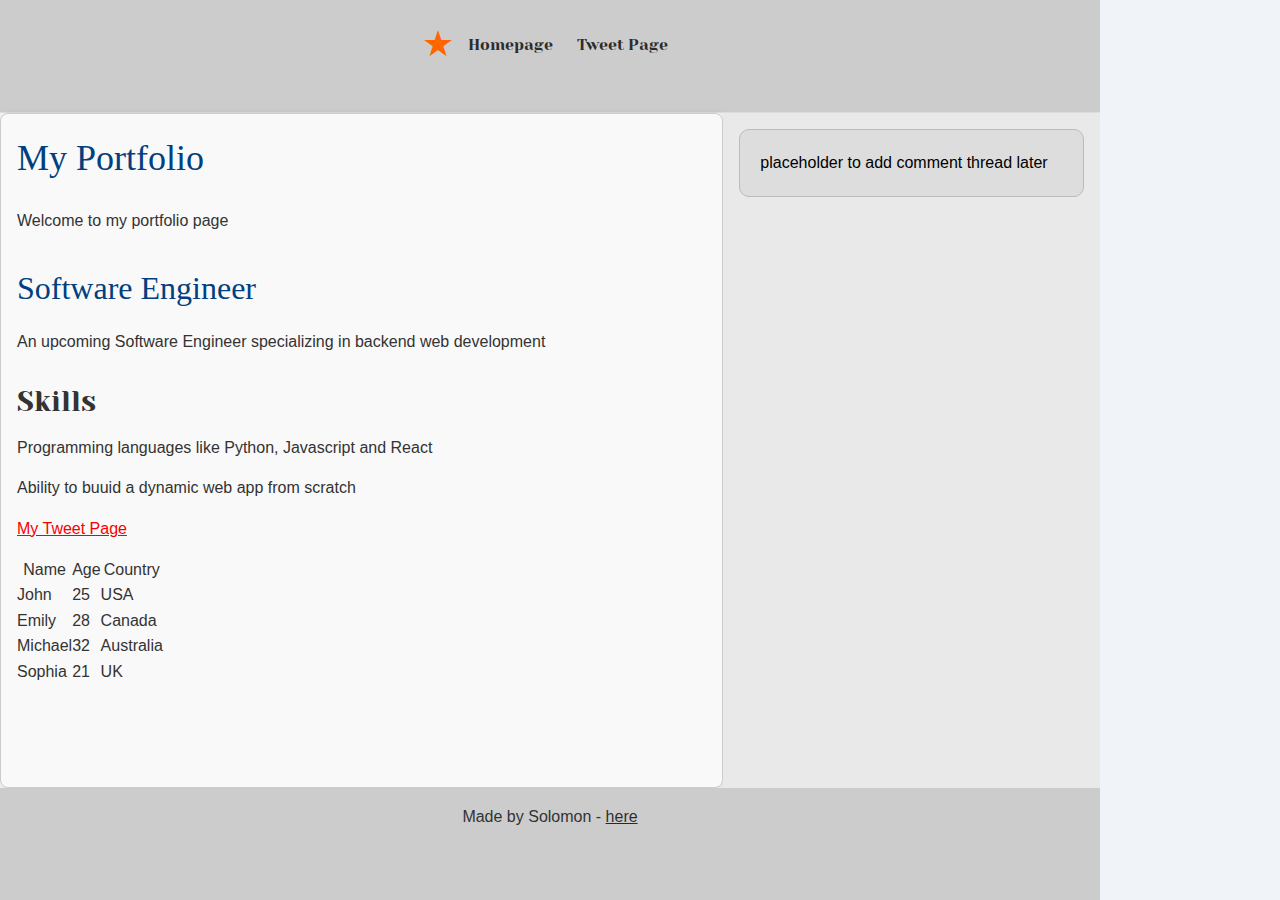
<file: css_basic/index.html>
<!DOCTYPE html>
<html lang="en">
  <head>
    <meta charset="utf-8" />
    <meta name="viewport" content="width=device-width, initial-scale=1.0">
    <title>My First Portfolio</title>
    <link href="base.css" rel="stylesheet">
    <link href="styles.css" rel="stylesheet">
  </head>
  <body class="works_on_smartphone">
    <header>
      <ul>
        <li class="logo">&starf;</li>
        <li><a href="index.html">Homepage</a></li>
        <li><a href="tweets.html">Tweet Page</a></li>
      </ul>
    </header>

    <main>
      <article>
        <h1>My Portfolio</h1>
        <p>Welcome to my portfolio page</p>
        <h2>Software Engineer</h2>
        <p>
          An upcoming Software Engineer specializing in backend web development
        </p>
        <a href="https://i.ibb.co/gTDZZT8/ALX-Logo-07.png"></a>
        <h3>Skills</h3>
        <p>Programming languages like Python, Javascript and React</p>
        <p>Ability to buuid a dynamic web app from scratch</p>
        <p><a href="tweets.html">My Tweet Page</a></p>

        <table>
            <thead>
                <tr>
                    <th>Name</th>
                    <th>Age</th>
                    <th>Country</th>
                </tr>
            </thead>
            <tbody>
                <tr>
                    <td>John</td>
                    <td>25</td>
                    <td>USA</td>
                </tr>
                <tr>
                    <td>Emily</td>
                    <td>28</td>
                    <td>Canada</td>
                </tr>
                <tr>
                    <td>Michael</td>
                    <td>32</td>
                    <td>Australia</td>
                </tr>
                <tr>
                    <td>Sophia</td>
                    <td>21</td>
                    <td>UK</td>
                </tr>
            </tbody>
        </table>
      </article>

      <aside><p>placeholder to add comment thread later</p></aside>
    </main>

    <footer>
      <p>Made by Solomon - <a href="https://github.com/uhiara" target="_blank">here</a></p>
    </footer>
  </body>
</html>
</file>
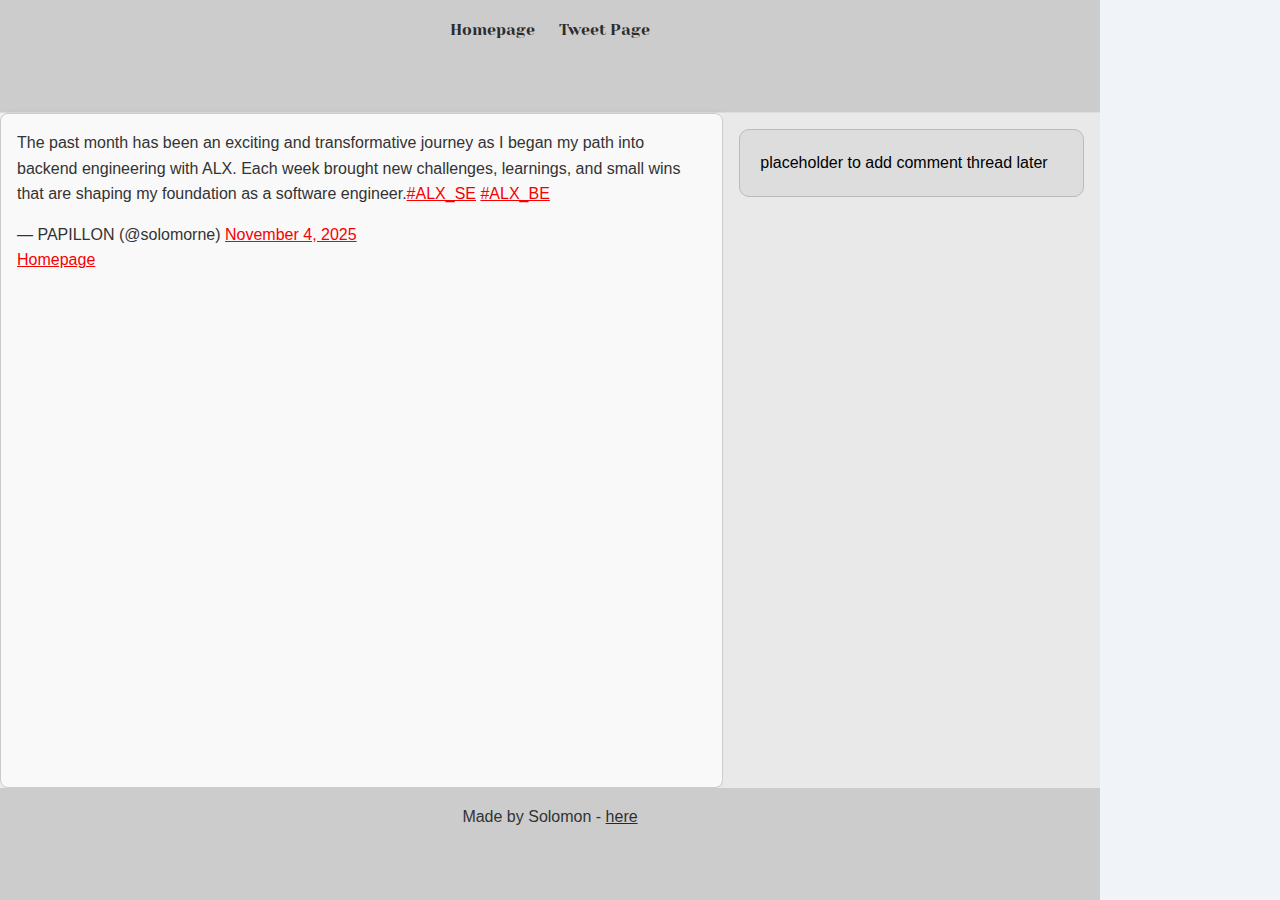
<file: css_basic/tweets.html>
<!DOCTYPE html>
<html lang="en">
  <head>
    <meta charset="utf-8" />
    <title>Tweets Page</title>
    <link href="base.css" rel="stylesheet">
    <link href="styles.css" rel="stylesheet">
  </head>
  <body>
    <header>
      <ul>
        <li><a href="index.html">Homepage</a></li>
        <li><a href="tweets.html">Tweet Page</a></li>
      </ul>
    </header>

    <main>
      <article>
        <blockquote class="twitter-tweet">
          <p lang="en" dir="ltr">
            The past month has been an exciting and transformative journey as I
            began my path into backend engineering with ALX. Each week brought
            new challenges, learnings, and small wins that are shaping my
            foundation as a software engineer.<a
              href="https://twitter.com/hashtag/ALX_SE?src=hash&amp;ref_src=twsrc%5Etfw"
              >#ALX_SE</a
            >
            <a
              href="https://twitter.com/hashtag/ALX_BE?src=hash&amp;ref_src=twsrc%5Etfw"
              >#ALX_BE</a
            >
          </p>
          &mdash; PAPILLON (@solomorne)
          <a
            href="https://twitter.com/solomorne/status/1985757721467965833?ref_src=twsrc%5Etfw"
            >November 4, 2025</a
          >
        </blockquote>
        <script
          async
          src="https://platform.twitter.com/widgets.js"
          charset="utf-8"
        ></script>
        <p><a href="index.html">Homepage</a></p>
      </article>

      <aside><p>placeholder to add comment thread later</p></aside>
    </main>

    <footer>
      <p>Made by Solomon - <a href="https://github.com/uhiara" target="_blank">here</a></p>
    </footer>
  </body>
</html>
</file>
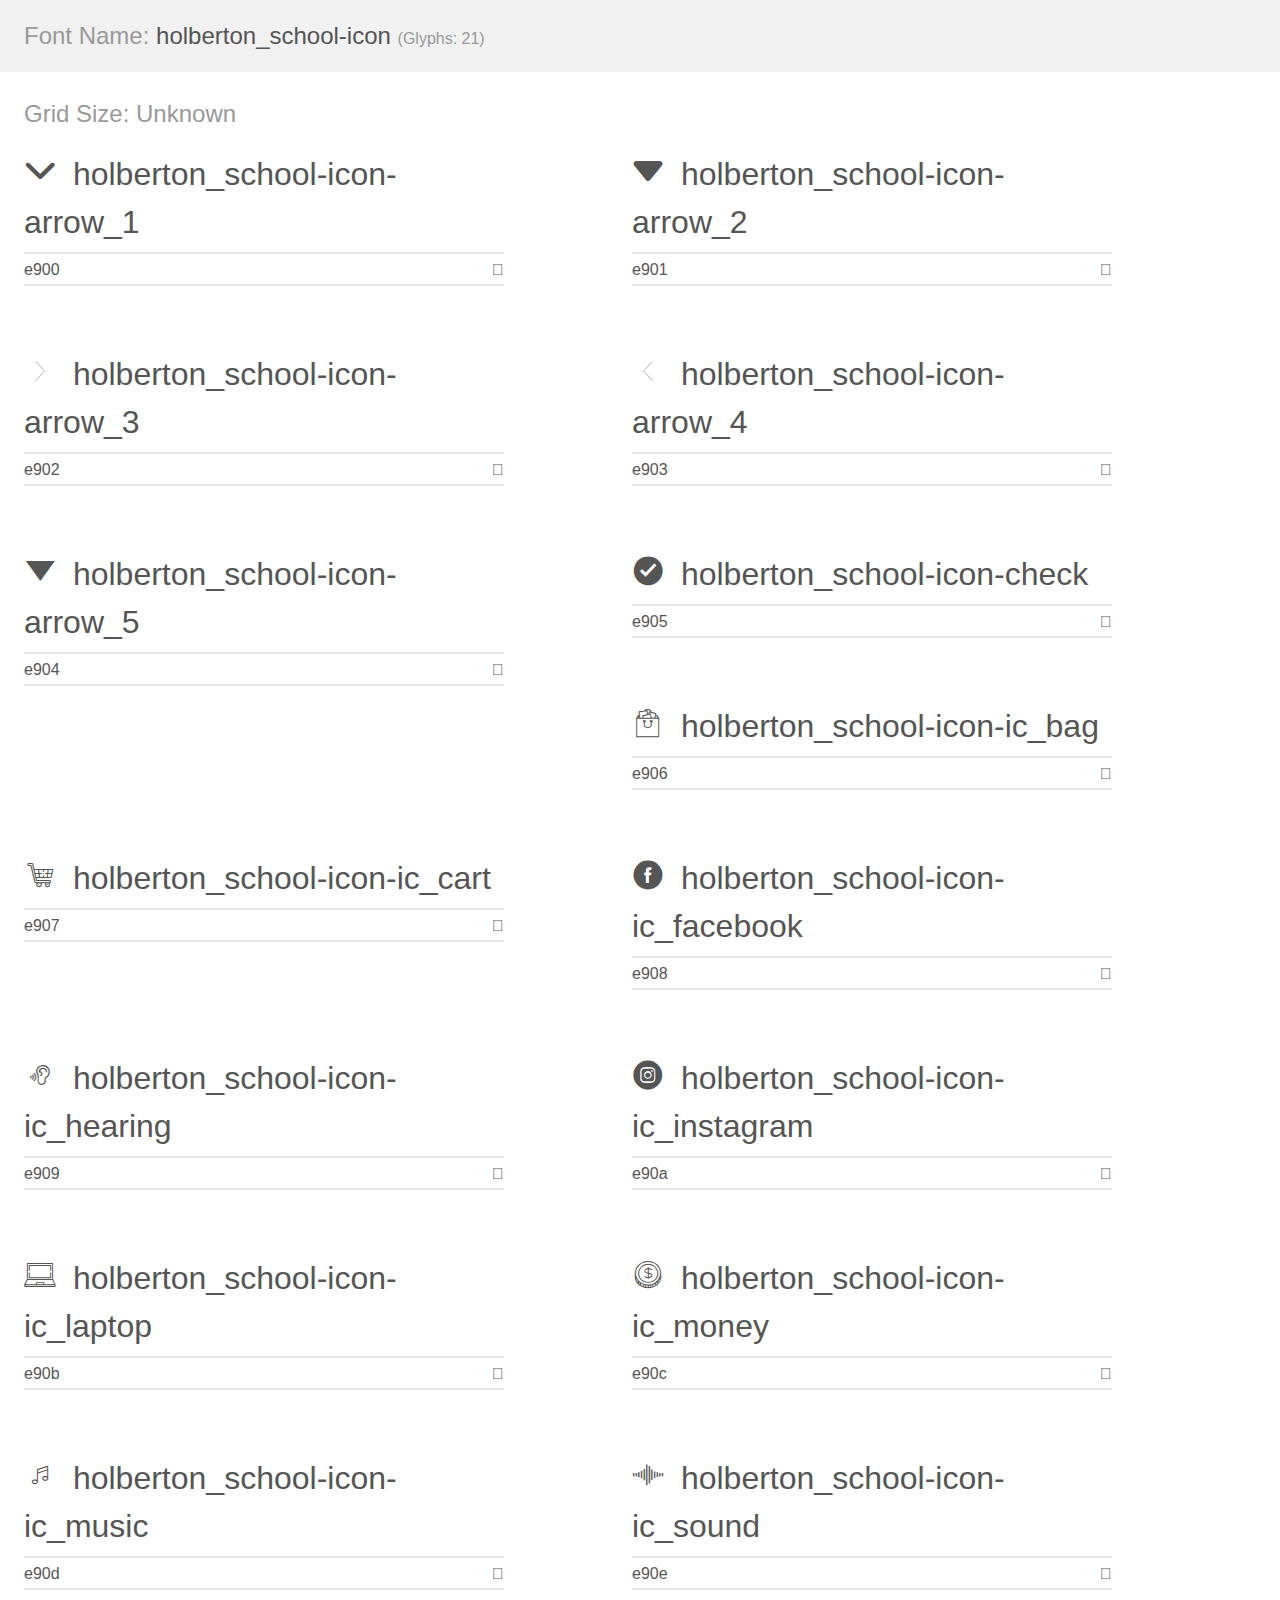
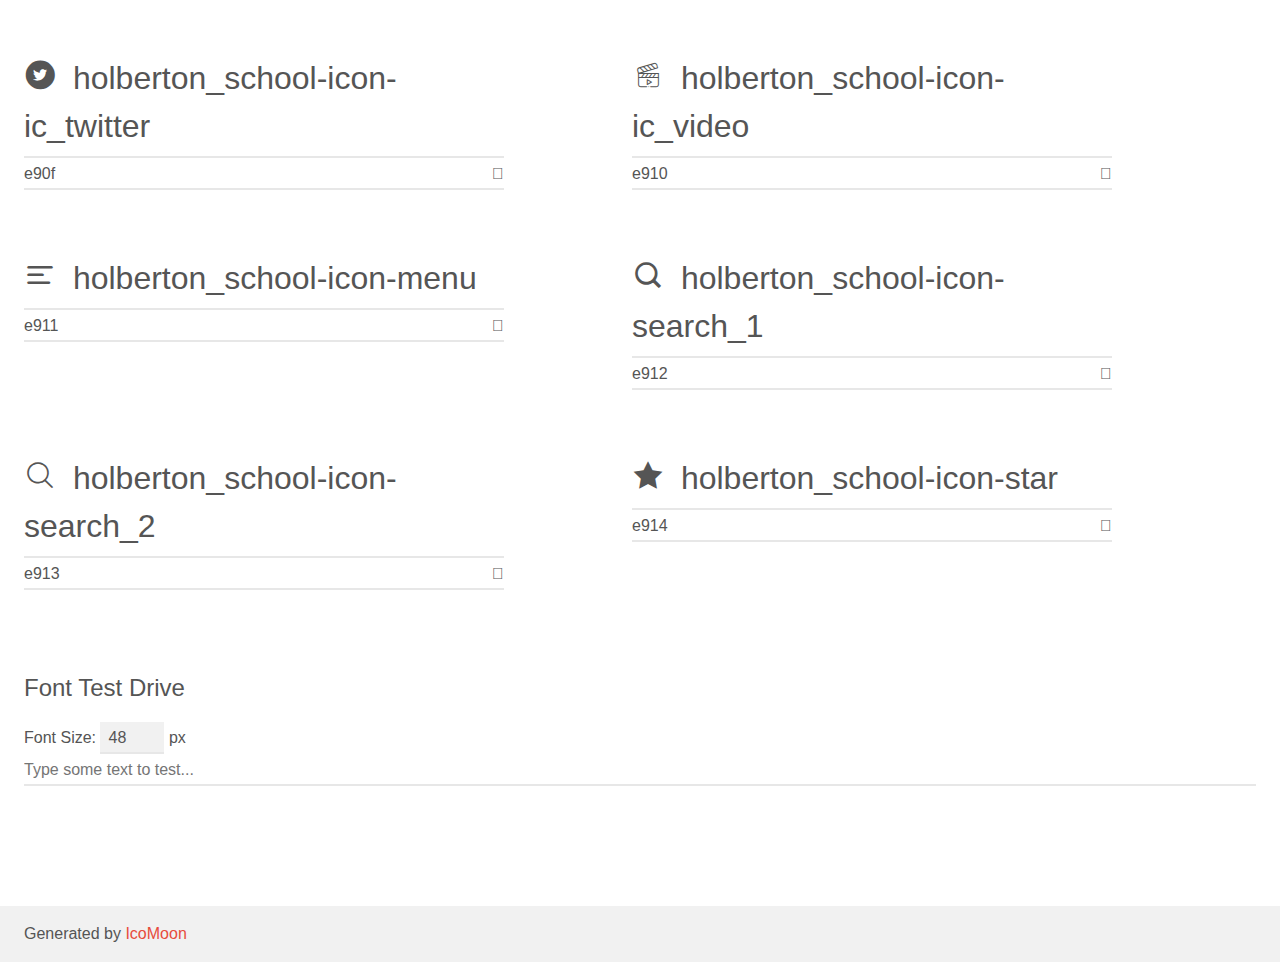
<file: headphones/Assets/holberton_school-icon/demo.html>
<!doctype html>
<html>
<head>
    <meta charset="utf-8">
    <title>IcoMoon Demo</title>
    <meta name="description" content="An Icon Font Generated By IcoMoon.io">
    <meta name="viewport" content="width=device-width, initial-scale=1">
    <link rel="stylesheet" href="demo-files/demo.css">
    <link rel="stylesheet" href="style.css"></head>
<body>
    <div class="bgc1 clearfix">
        <h1 class="mhmm mvm"><span class="fgc1">Font Name:</span> holberton_school-icon <small class="fgc1">(Glyphs:&nbsp;21)</small></h1>
    </div>
    <div class="clearfix mhl ptl">
        <h1 class="mvm mtn fgc1">Grid Size: Unknown</h1>
        <div class="glyph fs1">
            <div class="clearfix bshadow0 pbs">
                <span class="holberton_school-icon-arrow_1"></span>
                <span class="mls"> holberton_school-icon-arrow_1</span>
            </div>
            <fieldset class="fs0 size1of1 clearfix hidden-false">
                <input type="text" readonly value="e900" class="unit size1of2" />
                <input type="text" maxlength="1" readonly value="&#xe900;" class="unitRight size1of2 talign-right" />
            </fieldset>
            <div class="fs0 bshadow0 clearfix hidden-true">
                <span class="unit pvs fgc1">liga: </span>
                <input type="text" readonly value="" class="liga unitRight" />
            </div>
        </div>
        <div class="glyph fs1">
            <div class="clearfix bshadow0 pbs">
                <span class="holberton_school-icon-arrow_2"></span>
                <span class="mls"> holberton_school-icon-arrow_2</span>
            </div>
            <fieldset class="fs0 size1of1 clearfix hidden-false">
                <input type="text" readonly value="e901" class="unit size1of2" />
                <input type="text" maxlength="1" readonly value="&#xe901;" class="unitRight size1of2 talign-right" />
            </fieldset>
            <div class="fs0 bshadow0 clearfix hidden-true">
                <span class="unit pvs fgc1">liga: </span>
                <input type="text" readonly value="" class="liga unitRight" />
            </div>
        </div>
        <div class="glyph fs1">
            <div class="clearfix bshadow0 pbs">
                <span class="holberton_school-icon-arrow_3"></span>
                <span class="mls"> holberton_school-icon-arrow_3</span>
            </div>
            <fieldset class="fs0 size1of1 clearfix hidden-false">
                <input type="text" readonly value="e902" class="unit size1of2" />
                <input type="text" maxlength="1" readonly value="&#xe902;" class="unitRight size1of2 talign-right" />
            </fieldset>
            <div class="fs0 bshadow0 clearfix hidden-true">
                <span class="unit pvs fgc1">liga: </span>
                <input type="text" readonly value="" class="liga unitRight" />
            </div>
        </div>
        <div class="glyph fs1">
            <div class="clearfix bshadow0 pbs">
                <span class="holberton_school-icon-arrow_4"></span>
                <span class="mls"> holberton_school-icon-arrow_4</span>
            </div>
            <fieldset class="fs0 size1of1 clearfix hidden-false">
                <input type="text" readonly value="e903" class="unit size1of2" />
                <input type="text" maxlength="1" readonly value="&#xe903;" class="unitRight size1of2 talign-right" />
            </fieldset>
            <div class="fs0 bshadow0 clearfix hidden-true">
                <span class="unit pvs fgc1">liga: </span>
                <input type="text" readonly value="" class="liga unitRight" />
            </div>
        </div>
        <div class="glyph fs1">
            <div class="clearfix bshadow0 pbs">
                <span class="holberton_school-icon-arrow_5"></span>
                <span class="mls"> holberton_school-icon-arrow_5</span>
            </div>
            <fieldset class="fs0 size1of1 clearfix hidden-false">
                <input type="text" readonly value="e904" class="unit size1of2" />
                <input type="text" maxlength="1" readonly value="&#xe904;" class="unitRight size1of2 talign-right" />
            </fieldset>
            <div class="fs0 bshadow0 clearfix hidden-true">
                <span class="unit pvs fgc1">liga: </span>
                <input type="text" readonly value="" class="liga unitRight" />
            </div>
        </div>
        <div class="glyph fs1">
            <div class="clearfix bshadow0 pbs">
                <span class="holberton_school-icon-check"></span>
                <span class="mls"> holberton_school-icon-check</span>
            </div>
            <fieldset class="fs0 size1of1 clearfix hidden-false">
                <input type="text" readonly value="e905" class="unit size1of2" />
                <input type="text" maxlength="1" readonly value="&#xe905;" class="unitRight size1of2 talign-right" />
            </fieldset>
            <div class="fs0 bshadow0 clearfix hidden-true">
                <span class="unit pvs fgc1">liga: </span>
                <input type="text" readonly value="" class="liga unitRight" />
            </div>
        </div>
        <div class="glyph fs1">
            <div class="clearfix bshadow0 pbs">
                <span class="holberton_school-icon-ic_bag"></span>
                <span class="mls"> holberton_school-icon-ic_bag</span>
            </div>
            <fieldset class="fs0 size1of1 clearfix hidden-false">
                <input type="text" readonly value="e906" class="unit size1of2" />
                <input type="text" maxlength="1" readonly value="&#xe906;" class="unitRight size1of2 talign-right" />
            </fieldset>
            <div class="fs0 bshadow0 clearfix hidden-true">
                <span class="unit pvs fgc1">liga: </span>
                <input type="text" readonly value="" class="liga unitRight" />
            </div>
        </div>
        <div class="glyph fs1">
            <div class="clearfix bshadow0 pbs">
                <span class="holberton_school-icon-ic_cart"></span>
                <span class="mls"> holberton_school-icon-ic_cart</span>
            </div>
            <fieldset class="fs0 size1of1 clearfix hidden-false">
                <input type="text" readonly value="e907" class="unit size1of2" />
                <input type="text" maxlength="1" readonly value="&#xe907;" class="unitRight size1of2 talign-right" />
            </fieldset>
            <div class="fs0 bshadow0 clearfix hidden-true">
                <span class="unit pvs fgc1">liga: </span>
                <input type="text" readonly value="" class="liga unitRight" />
            </div>
        </div>
        <div class="glyph fs1">
            <div class="clearfix bshadow0 pbs">
                <span class="holberton_school-icon-ic_facebook"></span>
                <span class="mls"> holberton_school-icon-ic_facebook</span>
            </div>
            <fieldset class="fs0 size1of1 clearfix hidden-false">
                <input type="text" readonly value="e908" class="unit size1of2" />
                <input type="text" maxlength="1" readonly value="&#xe908;" class="unitRight size1of2 talign-right" />
            </fieldset>
            <div class="fs0 bshadow0 clearfix hidden-true">
                <span class="unit pvs fgc1">liga: </span>
                <input type="text" readonly value="" class="liga unitRight" />
            </div>
        </div>
        <div class="glyph fs1">
            <div class="clearfix bshadow0 pbs">
                <span class="holberton_school-icon-ic_hearing"></span>
                <span class="mls"> holberton_school-icon-ic_hearing</span>
            </div>
            <fieldset class="fs0 size1of1 clearfix hidden-false">
                <input type="text" readonly value="e909" class="unit size1of2" />
                <input type="text" maxlength="1" readonly value="&#xe909;" class="unitRight size1of2 talign-right" />
            </fieldset>
            <div class="fs0 bshadow0 clearfix hidden-true">
                <span class="unit pvs fgc1">liga: </span>
                <input type="text" readonly value="" class="liga unitRight" />
            </div>
        </div>
        <div class="glyph fs1">
            <div class="clearfix bshadow0 pbs">
                <span class="holberton_school-icon-ic_instagram"></span>
                <span class="mls"> holberton_school-icon-ic_instagram</span>
            </div>
            <fieldset class="fs0 size1of1 clearfix hidden-false">
                <input type="text" readonly value="e90a" class="unit size1of2" />
                <input type="text" maxlength="1" readonly value="&#xe90a;" class="unitRight size1of2 talign-right" />
            </fieldset>
            <div class="fs0 bshadow0 clearfix hidden-true">
                <span class="unit pvs fgc1">liga: </span>
                <input type="text" readonly value="" class="liga unitRight" />
            </div>
        </div>
        <div class="glyph fs1">
            <div class="clearfix bshadow0 pbs">
                <span class="holberton_school-icon-ic_laptop"></span>
                <span class="mls"> holberton_school-icon-ic_laptop</span>
            </div>
            <fieldset class="fs0 size1of1 clearfix hidden-false">
                <input type="text" readonly value="e90b" class="unit size1of2" />
                <input type="text" maxlength="1" readonly value="&#xe90b;" class="unitRight size1of2 talign-right" />
            </fieldset>
            <div class="fs0 bshadow0 clearfix hidden-true">
                <span class="unit pvs fgc1">liga: </span>
                <input type="text" readonly value="" class="liga unitRight" />
            </div>
        </div>
        <div class="glyph fs1">
            <div class="clearfix bshadow0 pbs">
                <span class="holberton_school-icon-ic_money"></span>
                <span class="mls"> holberton_school-icon-ic_money</span>
            </div>
            <fieldset class="fs0 size1of1 clearfix hidden-false">
                <input type="text" readonly value="e90c" class="unit size1of2" />
                <input type="text" maxlength="1" readonly value="&#xe90c;" class="unitRight size1of2 talign-right" />
            </fieldset>
            <div class="fs0 bshadow0 clearfix hidden-true">
                <span class="unit pvs fgc1">liga: </span>
                <input type="text" readonly value="" class="liga unitRight" />
            </div>
        </div>
        <div class="glyph fs1">
            <div class="clearfix bshadow0 pbs">
                <span class="holberton_school-icon-ic_music"></span>
                <span class="mls"> holberton_school-icon-ic_music</span>
            </div>
            <fieldset class="fs0 size1of1 clearfix hidden-false">
                <input type="text" readonly value="e90d" class="unit size1of2" />
                <input type="text" maxlength="1" readonly value="&#xe90d;" class="unitRight size1of2 talign-right" />
            </fieldset>
            <div class="fs0 bshadow0 clearfix hidden-true">
                <span class="unit pvs fgc1">liga: </span>
                <input type="text" readonly value="" class="liga unitRight" />
            </div>
        </div>
        <div class="glyph fs1">
            <div class="clearfix bshadow0 pbs">
                <span class="holberton_school-icon-ic_sound"></span>
                <span class="mls"> holberton_school-icon-ic_sound</span>
            </div>
            <fieldset class="fs0 size1of1 clearfix hidden-false">
                <input type="text" readonly value="e90e" class="unit size1of2" />
                <input type="text" maxlength="1" readonly value="&#xe90e;" class="unitRight size1of2 talign-right" />
            </fieldset>
            <div class="fs0 bshadow0 clearfix hidden-true">
                <span class="unit pvs fgc1">liga: </span>
                <input type="text" readonly value="" class="liga unitRight" />
            </div>
        </div>
        <div class="glyph fs1">
            <div class="clearfix bshadow0 pbs">
                <span class="holberton_school-icon-ic_twitter"></span>
                <span class="mls"> holberton_school-icon-ic_twitter</span>
            </div>
            <fieldset class="fs0 size1of1 clearfix hidden-false">
                <input type="text" readonly value="e90f" class="unit size1of2" />
                <input type="text" maxlength="1" readonly value="&#xe90f;" class="unitRight size1of2 talign-right" />
            </fieldset>
            <div class="fs0 bshadow0 clearfix hidden-true">
                <span class="unit pvs fgc1">liga: </span>
                <input type="text" readonly value="" class="liga unitRight" />
            </div>
        </div>
        <div class="glyph fs1">
            <div class="clearfix bshadow0 pbs">
                <span class="holberton_school-icon-ic_video"></span>
                <span class="mls"> holberton_school-icon-ic_video</span>
            </div>
            <fieldset class="fs0 size1of1 clearfix hidden-false">
                <input type="text" readonly value="e910" class="unit size1of2" />
                <input type="text" maxlength="1" readonly value="&#xe910;" class="unitRight size1of2 talign-right" />
            </fieldset>
            <div class="fs0 bshadow0 clearfix hidden-true">
                <span class="unit pvs fgc1">liga: </span>
                <input type="text" readonly value="" class="liga unitRight" />
            </div>
        </div>
        <div class="glyph fs1">
            <div class="clearfix bshadow0 pbs">
                <span class="holberton_school-icon-menu"></span>
                <span class="mls"> holberton_school-icon-menu</span>
            </div>
            <fieldset class="fs0 size1of1 clearfix hidden-false">
                <input type="text" readonly value="e911" class="unit size1of2" />
                <input type="text" maxlength="1" readonly value="&#xe911;" class="unitRight size1of2 talign-right" />
            </fieldset>
            <div class="fs0 bshadow0 clearfix hidden-true">
                <span class="unit pvs fgc1">liga: </span>
                <input type="text" readonly value="" class="liga unitRight" />
            </div>
        </div>
        <div class="glyph fs1">
            <div class="clearfix bshadow0 pbs">
                <span class="holberton_school-icon-search_1"></span>
                <span class="mls"> holberton_school-icon-search_1</span>
            </div>
            <fieldset class="fs0 size1of1 clearfix hidden-false">
                <input type="text" readonly value="e912" class="unit size1of2" />
                <input type="text" maxlength="1" readonly value="&#xe912;" class="unitRight size1of2 talign-right" />
            </fieldset>
            <div class="fs0 bshadow0 clearfix hidden-true">
                <span class="unit pvs fgc1">liga: </span>
                <input type="text" readonly value="" class="liga unitRight" />
            </div>
        </div>
        <div class="glyph fs1">
            <div class="clearfix bshadow0 pbs">
                <span class="holberton_school-icon-search_2"></span>
                <span class="mls"> holberton_school-icon-search_2</span>
            </div>
            <fieldset class="fs0 size1of1 clearfix hidden-false">
                <input type="text" readonly value="e913" class="unit size1of2" />
                <input type="text" maxlength="1" readonly value="&#xe913;" class="unitRight size1of2 talign-right" />
            </fieldset>
            <div class="fs0 bshadow0 clearfix hidden-true">
                <span class="unit pvs fgc1">liga: </span>
                <input type="text" readonly value="" class="liga unitRight" />
            </div>
        </div>
        <div class="glyph fs1">
            <div class="clearfix bshadow0 pbs">
                <span class="holberton_school-icon-star"></span>
                <span class="mls"> holberton_school-icon-star</span>
            </div>
            <fieldset class="fs0 size1of1 clearfix hidden-false">
                <input type="text" readonly value="e914" class="unit size1of2" />
                <input type="text" maxlength="1" readonly value="&#xe914;" class="unitRight size1of2 talign-right" />
            </fieldset>
            <div class="fs0 bshadow0 clearfix hidden-true">
                <span class="unit pvs fgc1">liga: </span>
                <input type="text" readonly value="" class="liga unitRight" />
            </div>
        </div>
    </div>

    <!--[if gt IE 8]><!-->
    <div class="mhl clearfix mbl">
        <h1>Font Test Drive</h1>
        <label>
            Font Size: <input id="fontSize" type="number" class="textbox0 mbm"
            min="8" value="48" />
            px
        </label>
        <input id="testText" type="text" class="phl size1of1 mvl"
        placeholder="Type some text to test..." value=""/>
        <div id="testDrive" class="holberton_school-icon-" style="font-family: holberton_school-icon">&nbsp;
        </div>
    </div>
    <!--<![endif]-->
    <div class="bgc1 clearfix">
        <p class="mhl">Generated by <a href="https://icomoon.io/app">IcoMoon</a></p>
    </div>

    <script src="demo-files/demo.js"></script>
</body>
</html>
</file>
<file: css_basic/base.css>
/* Importing webfonts */
/* (If you're learning CSS, you should disregard that) */

@import url(https://fonts.googleapis.com/css?family=Yeseva+One);
@import url(https://fonts.googleapis.com/css?family=Josefin+Sans:400,700,700italic,400italic);


/* CSS reset rules */

html, body {
	height: 100%;
	min-height: 100%;
}
html, body, div, span, applet, object, iframe,
h1, h2, h3, h4, h5, h6, p, blockquote, pre,
a, abbr, acronym, address, big, cite, code,
del, dfn, img, ins, kbd, q, s, samp,
small, strike, sub, sup, tt, var,
b, u, i, center,
dl, dt, dd,
fieldset, form, label, legend,
table, caption, tbody, tfoot, thead, tr, th, td,
article, aside, canvas, details, embed, 
figure, figcaption, footer, header, hgroup, 
menu, nav, output, ruby, section, summary,
time, mark, audio, video {
	margin: 0;
	padding: 0;
	border: 0;
	font-size: 100%;
	font: inherit;
	vertical-align: baseline;
}
/* HTML5 display-role reset for older browsers */
article, aside, details, figcaption, figure, 
footer, header, hgroup, menu, nav, section {
	display: block;
}
body {
	line-height: 1;
}
blockquote, q {
	quotes: none;
}
blockquote:before, blockquote:after,
q:before, q:after {
	content: '';
	content: none;
}
table {
	border-collapse: collapse;
	border-spacing: 0;
}


/* Fonts and colors */

body {
	font-family: 'Josefin Sans', serif;
	color: rgba(0, 0, 0, 0.8);
}
h1, h2, h3, h4, h5, h6, header {
	font-family: 'Yeseva One', sans-serif;
}
article {
}
header {
	border-bottom: 1px solid rgb(221,221,221);
	transition: border-bottom-color 1s ease;
}
header a {
	color: rgba(0, 0, 0, 0.8);
}
aside {
	background: #FAFAFA;
}
aside p {
	border: 1px solid #bbb;
	background: #ddd;
	color: black;
}
footer a {
	color: rgba(0, 0, 0, 0.8);
}
a {
	color: #F80002;
}


/* Positioning and margins */

@media (min-width: 1100px) {
	body {
		width: 1100px;
		margin: 0 auto;
	}
}

article {
	padding: 50px 15px;
}
article > *:first-child {
	margin-top: 0;
}
aside {
	padding: 50px 15px;
}
header .right {
	float: right;
	margin: 0 10px 15px;
}


/* Header */
header {
	padding: 20px 0;
	height: 80px;
}
header ul {
	list-style: none;
	margin: 0;
	padding: 0;
}
header li {
	display: inline;
	vertical-align:middle;
}
header li:first-child {
	margin: 0;
}
header li a {
	margin: 0 10px;
}
header li.logo {
	font-size: 36px;
}
header a {
	text-decoration: none;
}


/* Aside */

aside p {
	border-radius: 10px;
	padding: 20px 20px;
}


/* Footer */

footer {
	padding: 5px 15px;
	height: 80px;
}


/* Text styles and margins */

p {
	margin-bottom: 15px;
}
h1 {
	font-size: 36px;
	margin: 40px 0 20px;
}
h2 {
	font-size: 32px;
	margin: 30px 0 15px;
}
h3 {
	font-size: 28px;
	margin: 25px 0 10px;
}
h4 {
	font-size: 20px;
	font-weight: bold;
	margin: 20px 0 10px;
}
h5 {
	font-size: 18px;
	font-weight: bold;
	margin: 15px 0 10px;
}
h6 {
	font-weight: bold;
	margin: 5px 0;
}

@media (max-width: 800px) {
  body.works_on_smartphone {
  	display: block;
  }
  body.works_on_smartphone main {
  	display: block;
  }
  header .right {
  	float: none;
  }
}
</file>
<file: css_basic/styles.css>
/* Make <body> a flex container with vertical stacking */
body {
  display: flex;
  flex-direction: column; /* header, main, footer stacked vertically */
  height: 100vh; /* full viewport height */
  margin: 0; /* remove default margin */
  background-color: #f0f4f8; /* light gray-blue */
  color: #333; /* dark text */
  font-family: "Segoe UI", Arial, sans-serif;
  line-height: 1.6;
}

/* Make <main> a flex container with horizontal layout */
main {
  display: flex;
  flex-direction: row; /* article and aside side by side */
  flex: auto; /* auto height and width */
}

/* Article takes 2/3 of the width */
article {
  flex: 2; /* 2 parts out of 3 */
  overflow-y: auto; /* scrollable content */
  padding: 1rem;
  background-color: #f9f9f9;
  border: 1px solid #ccc;
  border-radius: 8px;
  box-shadow: 2px 2px 8px rgba(0,0,0,0.1);
}

/* Aside takes 1/3 of the width */
aside {
  flex: 1; /* 1 part out of 3 */
  overflow-y: auto; /* scrollable content */
  padding: 1rem;
  background-color: #e9e9e9;
}

/* Optional styling for header and footer */
header, footer {
  padding: 1rem;
  background-color: #ccc;
  text-align: center;
}

h1, h2 {
  font-family: "Georgia", serif;
  color: #004080;
}

.logo {
  font-size: 2rem;   /* make it bigger */
  margin-right: 1rem;
  color: hsl(24, 100%, 50%);    /* orange logo */
}
</file>
<file: headphones/Assets/holberton_school-icon/demo-files/demo.css>
body {
  padding: 0;
  margin: 0;
  font-family: sans-serif;
  font-size: 1em;
  line-height: 1.5;
  color: #555;
  background: #fff;
}
h1 {
  font-size: 1.5em;
  font-weight: normal;
}
small {
  font-size: .66666667em;
}
a {
  color: #e74c3c;
  text-decoration: none;
}
a:hover, a:focus {
  box-shadow: 0 1px #e74c3c;
}
.bshadow0, input {
  box-shadow: inset 0 -2px #e7e7e7;
}
input:hover {
  box-shadow: inset 0 -2px #ccc;
}
input, fieldset {
  font-family: sans-serif;
  font-size: 1em;
  margin: 0;
  padding: 0;
  border: 0;
}
input {
  color: inherit;
  line-height: 1.5;
  height: 1.5em;
  padding: .25em 0;
}
input:focus {
  outline: none;
  box-shadow: inset 0 -2px #449fdb;
}
.glyph {
  font-size: 16px;
  width: 15em;
  padding-bottom: 1em;
  margin-right: 4em;
  margin-bottom: 1em;
  float: left;
  overflow: hidden;
}
.liga {
  width: 80%;
  width: calc(100% - 2.5em);
}
.talign-right {
  text-align: right;
}
.talign-center {
  text-align: center;
}
.bgc1 {
  background: #f1f1f1;
}
.fgc1 {
  color: #999;
}
.fgc0 {
  color: #000;
}
p {
  margin-top: 1em;
  margin-bottom: 1em;
}
.mvm {
  margin-top: .75em;
  margin-bottom: .75em;
}
.mtn {
  margin-top: 0;
}
.mtl, .mal {
  margin-top: 1.5em;
}
.mbl, .mal {
  margin-bottom: 1.5em;
}
.mal, .mhl {
  margin-left: 1.5em;
  margin-right: 1.5em;
}
.mhmm {
  margin-left: 1em;
  margin-right: 1em;
}
.mls {
  margin-left: .25em;
}
.ptl {
  padding-top: 1.5em;
}
.pbs, .pvs {
  padding-bottom: .25em;
}
.pvs, .pts {
  padding-top: .25em;
}
.unit {
  float: left;
}
.unitRight {
  float: right;
}
.size1of2 {
  width: 50%;
}
.size1of1 {
  width: 100%;
}
.clearfix:before, .clearfix:after {
  content: " ";
  display: table;
}
.clearfix:after {
  clear: both;
}
.hidden-true {
  display: none;
}
.textbox0 {
  width: 3em;
  background: #f1f1f1;
  padding: .25em .5em;
  line-height: 1.5;
  height: 1.5em;
}
#testDrive {
  display: block;
  padding-top: 24px;
  line-height: 1.5;
}
.fs0 {
  font-size: 16px;
}
.fs1 {
  font-size: 32px;
}
</file>
<file: headphones/Assets/holberton_school-icon/style.css>
@font-face {
  font-family: 'holberton_school-icon';
  src:  url('fonts/holberton_school-icon.eot?sq4eq4');
  src:  url('fonts/holberton_school-icon.eot?sq4eq4#iefix') format('embedded-opentype'),
    url('fonts/holberton_school-icon.ttf?sq4eq4') format('truetype'),
    url('fonts/holberton_school-icon.woff?sq4eq4') format('woff'),
    url('fonts/holberton_school-icon.svg?sq4eq4#holberton_school-icon') format('svg');
  font-weight: normal;
  font-style: normal;
  font-display: block;
}

[class^="holberton_school-icon-"], [class*=" holberton_school-icon-"] {
  /* use !important to prevent issues with browser extensions that change fonts */
  font-family: 'holberton_school-icon' !important;
  speak: none;
  font-style: normal;
  font-weight: normal;
  font-variant: normal;
  text-transform: none;
  line-height: 1;

  /* Better Font Rendering =========== */
  -webkit-font-smoothing: antialiased;
  -moz-osx-font-smoothing: grayscale;
}

.holberton_school-icon-arrow_1:before {
  content: "\e900";
}
.holberton_school-icon-arrow_2:before {
  content: "\e901";
}
.holberton_school-icon-arrow_3:before {
  content: "\e902";
}
.holberton_school-icon-arrow_4:before {
  content: "\e903";
}
.holberton_school-icon-arrow_5:before {
  content: "\e904";
}
.holberton_school-icon-check:before {
  content: "\e905";
}
.holberton_school-icon-ic_bag:before {
  content: "\e906";
}
.holberton_school-icon-ic_cart:before {
  content: "\e907";
}
.holberton_school-icon-ic_facebook:before {
  content: "\e908";
}
.holberton_school-icon-ic_hearing:before {
  content: "\e909";
}
.holberton_school-icon-ic_instagram:before {
  content: "\e90a";
}
.holberton_school-icon-ic_laptop:before {
  content: "\e90b";
}
.holberton_school-icon-ic_money:before {
  content: "\e90c";
}
.holberton_school-icon-ic_music:before {
  content: "\e90d";
}
.holberton_school-icon-ic_sound:before {
  content: "\e90e";
}
.holberton_school-icon-ic_twitter:before {
  content: "\e90f";
}
.holberton_school-icon-ic_video:before {
  content: "\e910";
}
.holberton_school-icon-menu:before {
  content: "\e911";
}
.holberton_school-icon-search_1:before {
  content: "\e912";
}
.holberton_school-icon-search_2:before {
  content: "\e913";
}
.holberton_school-icon-star:before {
  content: "\e914";
}
</file>
